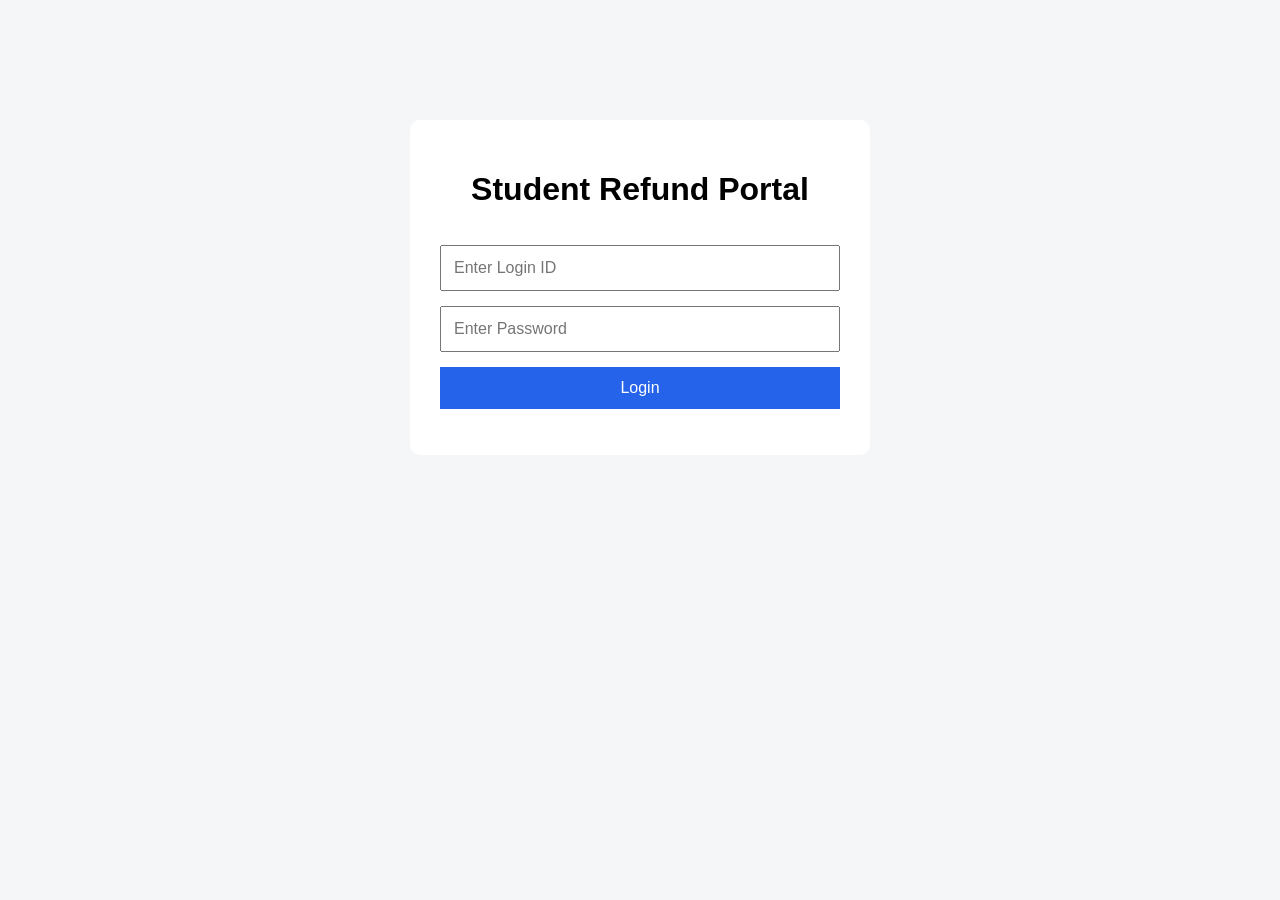
<file: index.html>
<!DOCTYPE html>
<html>
<head>
    <meta charset="UTF-8">
    <title>Student Refund Portal Login</title>

    <style>
        body {
            font-family: Arial, sans-serif;
            background: #f4f6f8;
        }

        .container {
            width: 400px;
            margin: 120px auto;
            background: white;
            padding: 30px;
            border-radius: 10px;
            text-align: center;
        }

        input, button {
            width: 100%;
            padding: 12px;
            margin-top: 15px;
            font-size: 16px;
            box-sizing: border-box;
        }

        button {
            background: #2563eb;
            color: white;
            border: none;
            cursor: pointer;
        }

        #message {
            color: red;
            font-weight: bold;
        }
    </style>
</head>
<body>

<div class="container">

    <h1>Student Refund Portal</h1>

    <input type="text" id="login_id" placeholder="Enter Login ID">

    <input type="password" id="password" placeholder="Enter Password">

    <button onclick="login()">Login</button>

    <p id="message"></p>

</div>

<script>
function login() {
    const login_id = document.getElementById("login_id").value.trim();
    const password = document.getElementById("password").value.trim();

    if (login_id === "" || password === "") {
        document.getElementById("message").innerText = "Enter ID and password";
        return;
    }

    const formData = new FormData();
    formData.append("login_id", login_id);
    formData.append("password", password);

    fetch("backend/login.php", {
        method: "POST",
        body: formData
    })
    .then(response => response.json())
    .then(data => {

        if (data.status === "success") {

            if (data.role === "student") {
                localStorage.setItem("student_usn", data.login_id);
                localStorage.setItem("student_name", data.name || "Student Name Not Found");
                localStorage.setItem("student_logged_in", "true");
                window.location.href = "student/student.html";
            }

            else if (data.role === "admin") {
                localStorage.setItem("admin_department", data.department);
                localStorage.setItem("admin_logged_in", "true");
                window.location.href = "admin/admin.html";
            }

            else if (data.role === "hod") {
                localStorage.setItem("hod_department", data.department);
                localStorage.setItem("hod_name", "HOD");
                localStorage.setItem("hod_logged_in", "true");
                window.location.href = "hod/hod.html";
            }

        } else {
            document.getElementById("message").innerText = data.message;
        }

    })
    .catch(error => {
        document.getElementById("message").innerText = "Login failed";
    });
}
</script>

</body>
</html>
</file>
<file: admin/admin.css>
/* ==========================
   Admin ERP Theme
========================== */

*{
    margin:0;
    padding:0;
    box-sizing:border-box;
}

html, body{
    height:100%;
}

body{
    font-family:"Segoe UI",Tahoma,Geneva,Verdana,sans-serif;
    background:#f4f7fb;
    color:#333;
}

/* ==========================
   Layout
========================== */

.wrapper{
    display:flex;
    height:100vh;
    height:100dvh;
    overflow:hidden;
}
/* ==========================
   Sidebar
========================== */

.sidebar{
    width:260px;
    flex-shrink:0;
    background:#1e293b;
    color:white;
    display:flex;
    flex-direction:column;
    height:100vh;
    height:100dvh;
    overflow-y:auto;
    overflow-x:hidden;
    transition:width .3s ease;
}

/* Collapsed state - toggled via JS (toggleSidebar / auto-collapse on Requests) */
.sidebar.collapsed{
    width:78px;
}

.sidebar.collapsed .logo h4{
    display:none;
}

.sidebar.collapsed li{
    justify-content:center;
    font-size:0;
}

.sidebar.collapsed li i{
    font-size:18px;
}

.logo{
    text-align:center;
    padding:30px 20px;
    border-bottom:1px solid rgba(255,255,255,.1);
}

.logo i{
    font-size:40px;
    color:#60a5fa;
    margin-bottom:10px;
}

.logo h4{
    margin:0;
    font-weight:600;
}

.sidebar ul{
    list-style:none;
    padding:20px 15px;
}

.sidebar li{
    padding:14px 18px;
    margin-bottom:10px;
    border-radius:12px;
    cursor:pointer;
    transition:.3s;
    display:flex;
    align-items:center;
    gap:12px;
}

.sidebar li:hover{
    background:#2563eb;
}

.sidebar li.active{
    background:#2563eb;
}

.sidebar i{
    width:20px;
}

/* ==========================
   Main Content
========================== */

.main-content{
    flex:1;
    padding:25px;
    height:100vh;
    height:100dvh;
    overflow-y:auto;
}

/* ==========================
   Topbar
========================== */

.topbar{
    background:white;
    border-radius:15px;
    padding:18px 25px;
    display:flex;
    justify-content:space-between;
    align-items:center;
    box-shadow:0 5px 20px rgba(0,0,0,.08);
    margin-bottom:30px;
}

.topbar h3{
    margin:0;
    font-size:26px;
    font-weight:600;
}

.sidebar-toggle{
    background:#eef2ff;
    border:none;
    width:42px;
    height:42px;
    border-radius:10px;
    color:#2563eb;
    font-size:18px;
    cursor:pointer;
    margin-right:15px;
    flex-shrink:0;
    transition:.3s;
}

.sidebar-toggle:hover{
    background:#2563eb;
    color:white;
}

.hod-info{
    display:flex;
    align-items:center;
    gap:14px;
    font-weight:600;
}

.dept-pill{
    background:#eef2ff;
    color:#2563eb;
    padding:6px 14px;
    border-radius:30px;
    font-size:13px;
    font-weight:700;
}

/* ==========================
   Welcome Card
========================== */

.welcome-card{
    background:linear-gradient(135deg,#2563eb,#3b82f6);
    color:white;
    padding:30px;
    border-radius:20px;
    margin-bottom:30px;
}

.welcome-card h2{
    margin-bottom:15px;
}

.welcome-card input{
    width:320px;
    max-width:100%;
    border:none;
    background:white;
    color:#111;
    padding:12px;
    border-radius:10px;
}

/* ==========================
   Dashboard Cards
========================== */

.dashboard-cards{
    display:grid;
    grid-template-columns:repeat(auto-fit,minmax(220px,1fr));
    gap:20px;
    margin-bottom:30px;
}

.card-box{
    background:white;
    border-radius:18px;
    padding:25px;
    box-shadow:0 5px 18px rgba(0,0,0,.08);
    transition:.3s;
}

.card-box:hover{
    transform:translateY(-6px);
}

.card-box h3{
    font-size:17px;
    color:#666;
    margin-bottom:12px;
}

.card-box span{
    font-size:35px;
    font-weight:bold;
    color:#2563eb;
}

/* ==========================
   ERP Card
========================== */

.erp-card{
    background:white;
    border-radius:18px;
    padding:30px;
    box-shadow:0 5px 20px rgba(0,0,0,.08);
    margin-bottom:25px;
}

/* ==========================
   Search
========================== */

.search-box input{
    width:100%;
    padding:13px;
    border:1px solid #d8dee8;
    border-radius:10px;
    margin-bottom:18px;
    transition:.3s;
}

.search-box input:focus{
    border-color:#2563eb;
    outline:none;
    box-shadow:0 0 0 3px rgba(37,99,235,.15);
}

/* ==========================
   Request Top Buttons
========================== */

.top-buttons{
    display:flex;
    gap:15px;
    margin-bottom:20px;
}

.top-buttons button{
    border:none;
    padding:12px 20px;
    border-radius:10px;
    color:white;
    font-weight:600;
    cursor:pointer;
}

.active-btn{
    background:#16a34a;
}

.archive-btn{
    background:#f59e0b;
}

.excel-btn{
    background:#2563eb;
}

.top-buttons button:hover{
    transform:translateY(-2px);
}

.dept-select{
    border:1px solid #d8dee8;
    padding:12px 16px;
    border-radius:10px;
    font-weight:600;
    color:#1f2937;
    background:#ffffff;
    cursor:pointer;
}

.dept-select:focus{
    border-color:#2563eb;
    outline:none;
    box-shadow:0 0 0 3px rgba(37,99,235,.15);
}

/* ==========================
   Table
========================== */

.table-wrapper{
    width:100%;
    overflow-x:auto;
    -webkit-overflow-scrolling:touch;
    border:1px solid #e5e9f2;
    border-radius:10px;
}

.table-wrapper::-webkit-scrollbar{
    display:none;               /* Chrome/Safari/Edge */
}

.requests-table{
    width:100%;
    table-layout:fixed;
    border-collapse:collapse;
    margin-top:0;
}

.requests-table th{
    background:#2563eb;
    color:white;
    padding:10px 6px;
    white-space:normal;
    word-break:keep-all;
    font-size:13px;
    position:sticky;
    top:0;
    z-index:2;
    text-align:center;
}

.requests-table td{
    padding:8px 6px;
    border-bottom:1px solid #ddd;
    text-align:center;
    font-size:13px;
    word-break:break-word;
}

.requests-table tr:hover{
    background:#f5f7ff;
}

/* ==========================
   Buttons
========================== */

button{
    transition:.3s;
}

.btn{
    border-radius:10px;
}

.btn:hover{
    transform:translateY(-2px);
}

/* Request Action Buttons */

.approve,
.reject{
    border:none;
    padding:6px 10px;
    border-radius:8px;
    color:white;
    cursor:pointer;
    font-size:12px;
    font-weight:600;
}

.view-btn{
    background:none;
    border:none;
    padding:0;
    color:#2563eb;
    cursor:pointer;
    font-size:14px;
    font-weight:400;
    text-decoration:none;
}

.approve{
    background:#eafaf1;
    color:#16a34a;
    border:1px solid #b7ecc9;
    font-weight:600;
}

/* Paid lock badge in archive view (matches hod.css .locked-note) */
.locked-note{
    color:#1d4ed8;
    font-weight:600;
}

.action-cell{
    display:flex;
    flex-direction:column;
    gap:8px;
    text-align:left;
}

.action-cell .locked-note{
    margin:0;
}

.action-buttons{
    display:flex;
    flex-wrap:wrap;
    gap:6px;
}

.action-buttons .approve,
.action-buttons .reject{
    padding:6px 10px;
}

.reject{
    background:#fdecec;
    color:#dc2626;
    border:1px solid #f6c2c2;
    font-weight:600;
}

.view-btn:hover{
    text-decoration:underline;
}

.approve:hover{
    background:#16a34a;
    color:white;
    border-color:#16a34a;
}

.reject:hover{
    background:#dc2626;
    color:white;
    border-color:#dc2626;
}

/* ==========================
   Status Badges
========================== */

.badge{
    padding:8px 14px;
    border-radius:30px;
    font-size:13px;
}

.pending{
    background:#fff3cd;
    color:#856404;
}

.approved{
    background:#d1fae5;
    color:#065f46;
}

.rejected{
    background:#fee2e2;
    color:#991b1b;
}

.paid{
    background:#dbeafe;
    color:#1d4ed8;
}

/* ==========================
   Modal
========================== */

.modal{
    display:none;
    position:fixed;
    inset:0;
    background:rgba(0,0,0,.7);
    justify-content:center;
    align-items:center;
    z-index:9999;
}

.image-container{
    width:90%;
    height:90%;
    background:white;
    border-radius:15px;
    display:flex;
    justify-content:center;
    align-items:center;
}

#modalImage{
    max-width:95%;
    max-height:95%;
}

/* ==========================
   Confirm Modal
========================== */

.confirm-overlay{
    display:none;
    position:fixed;
    inset:0;
    background:rgba(15,23,42,.55);
    justify-content:center;
    align-items:center;
    z-index:10000;
}

.confirm-box{
    background:#fff;
    width:90%;
    max-width:420px;
    border-radius:16px;
    padding:28px 26px;
    box-shadow:0 20px 40px rgba(0,0,0,.25);
}

.confirm-box p{
    font-size:15px;
    color:#1e293b;
    line-height:1.5;
    margin:0 0 22px 0;
    white-space:pre-line;
}

.confirm-actions{
    display:flex;
    justify-content:flex-end;
    gap:10px;
}

.confirm-btn{
    border:none;
    padding:9px 20px;
    border-radius:8px;
    font-size:14px;
    font-weight:600;
    cursor:pointer;
}

.confirm-cancel{
    background:#e5e7eb;
    color:#374151;
}

.confirm-cancel:hover{
    background:#d1d5db;
}

.confirm-ok{
    background:#2563eb;
    color:#fff;
}

.confirm-ok:hover{
    background:#1d4ed8;
}

.close{
    position:absolute;
    right:30px;
    top:20px;
    font-size:35px;
    color:white;
    cursor:pointer;
}

/* ==========================
   Responsive
========================== */

@media(max-width:992px){

.sidebar{
    width:75px;
}

.sidebar h4{
    display:none;
}

.sidebar li{
    justify-content:center;
    font-size:0;
}

.sidebar li i{
    font-size:18px;
}

.main-content{
    padding:15px;
}

.topbar{
    flex-direction:column;
    gap:15px;
}

}

@media(max-width:768px){

.dashboard-cards{
    grid-template-columns:1fr;
}

.welcome-card input{
    width:100%;
}

.top-buttons{
    flex-wrap:wrap;
}

.top-buttons button,
.top-buttons .dept-select{
    flex:1 1 140px;
}

.requests-table{
    table-layout:auto;
    min-width:820px;
}

.requests-table th,
.requests-table td{
    white-space:nowrap;
    word-break:normal;
}

}

@media(max-width:480px){

.topbar{
    padding:14px 16px;
}

.topbar h3{
    font-size:19px;
}

.welcome-card{
    padding:20px;
}

.erp-card{
    padding:18px;
}

.card-box{
    padding:18px;
}

.top-buttons button{
    font-size:13px;
    padding:10px 14px;
}

}


/* ===== Refund table: no mid-word breaks, tidy columns ===== */
.requests-table{
    table-layout:auto;
}

.requests-table td{
    word-break:normal;
    overflow-wrap:normal;
}

.requests-table td.sno-cell{
    width:50px;
    white-space:nowrap;
}

.requests-table td.usn-cell,
.requests-table td.date-cell{
    white-space:nowrap;
}

.requests-table td.reason-cell{
    min-width:170px;
    white-space:normal;
    text-align:left;
}
</file>
<file: student/student.css>
/* ==========================
   Student ERP Theme
========================== */
*{
    margin:0;
    padding:0;
    box-sizing:border-box;
}

body{
    font-family: "Segoe UI", Tahoma, Geneva, Verdana, sans-serif;
    background:#f4f7fb;
    color:#333;
    overflow-x:hidden;
}

/* ==========================
   Layout
========================== */

.wrapper{
    display:flex;
    min-height:100vh;
    min-height:100dvh;
}

/* ==========================
   Sidebar
========================== */

.sidebar{
    width:260px;
    background:#1e293b;
    color:white;
    display:flex;
    flex-direction:column;
    transition:.3s;
}

.logo{
    text-align:center;
    padding:30px 20px;
    border-bottom:1px solid rgba(255,255,255,.1);
}

.logo i{
    font-size:40px;
    color:#60a5fa;
    margin-bottom:10px;
}

.logo h4{
    margin:0;
    font-weight:600;
}

.sidebar ul{
    list-style:none;
    padding:20px 15px;
}

.sidebar li{
    padding:14px 18px;
    margin-bottom:10px;
    border-radius:12px;
    cursor:pointer;
    transition:.3s;
    display:flex;
    align-items:center;
    gap:12px;
}

.sidebar li:hover{
    background:#2563eb;
}

.sidebar li.active{
    background:#2563eb;
}

.sidebar i{
    width:20px;
}

/* ==========================
   Main Content
========================== */

.main-content{
    flex:1;
    min-width:0;
    padding:25px;
}

/* ==========================
   Topbar
========================== */

.topbar{
    background:white;
    border-radius:15px;
    padding:18px 25px;
    display:flex;
    justify-content:space-between;
    align-items:center;
    box-shadow:0 5px 20px rgba(0,0,0,.08);
    margin-bottom:30px;
}

.topbar h3{
    margin:0;
    font-size:22px;
    font-weight:600;
}

.student-info{
    display:flex;
    align-items:center;
    gap:20px;
    font-weight:600;
}

.notification-icon{
    font-size:22px;
    color:#2563eb;
    cursor:pointer;
    position:relative;
}

.notif-badge{
    background:#dc2626;
    color:#fff;
    font-size:11px;
    font-weight:700;
    padding:1px 6px;
    border-radius:10px;
    margin-left:-10px;
    vertical-align:top;
}

.notification-item{
    padding:12px 14px;
    border-radius:8px;
    background:#f5f7ff;
    margin-bottom:10px;
}

.notification-item.unread{
    border-left:4px solid #2563eb;
}

/* ==========================
   Welcome Card
========================== */

.welcome-card{
    background:linear-gradient(135deg,#2563eb,#3b82f6);
    color:white;
    padding:30px;
    border-radius:20px;
    margin-bottom:30px;
}

.welcome-card h2{
    margin-bottom:15px;
}

.welcome-card input{
    width:320px;
    max-width:100%;
    border:none;
    background:white;
    color:#111;
    padding:12px;
    border-radius:10px;
}

/* ==========================
   Dashboard Cards
========================== */

.dashboard-cards{
    display:grid;
    grid-template-columns:repeat(auto-fit,minmax(220px,1fr));
    gap:20px;
    margin-bottom:30px;
}

.card-box{
    background:white;
    border-radius:18px;
    padding:25px;
    box-shadow:0 5px 18px rgba(0,0,0,.08);
    transition:.3s;
}

.card-box:hover{
    transform:translateY(-6px);
}

.card-box h3{
    font-size:17px;
    color:#666;
    margin-bottom:12px;
}

.card-box span{
    font-size:35px;
    font-weight:bold;
    color:#2563eb;
}

/* ==========================
   ERP Card
========================== */

.erp-card,
.recent-card{
    background:white;
    border-radius:18px;
    padding:30px;
    box-shadow:0 5px 20px rgba(0,0,0,.08);
    margin-bottom:25px;
}

/* ==========================
   Form
========================== */

form input,
form textarea,
form select{
    width:100%;
    padding:13px;
    border:1px solid #d8dee8;
    border-radius:10px;
    margin-bottom:18px;
    transition:.3s;
    background:white;
}

form input:focus,
form textarea:focus,
form select:focus{
    border-color:#2563eb;
    outline:none;
    box-shadow:0 0 0 3px rgba(37,99,235,.15);
}

textarea{
    resize:vertical;
    min-height:110px;
}

label{
    font-weight:600;
    margin-bottom:6px;
    display:block;
}

.group-note{
    background:#fff8db;
    border-left:5px solid orange;
    padding:15px;
    border-radius:10px;
    margin-bottom:20px;
}

/* ==========================
   Buttons
========================== */

button{
    transition:.3s;
}

.btn{
    border-radius:10px;
}

.btn:hover{
    transform:translateY(-2px);
}

/* ==========================
   Table
========================== */

.table-wrapper{
    overflow-x:auto;
    -webkit-overflow-scrolling:touch;
    border-radius:12px;
    border:1px solid #e5e9f2;
    box-shadow:0 2px 10px rgba(30,41,59,.05);
}

.requests-table{
    width:100%;
    border-collapse:collapse;
    margin-top:0;
    background:#fff;
    font-size:14px;
}

.requests-table th{
    background:#2563eb;
    color:white;
    padding:14px 16px;
    text-align:center;
    font-weight:600;
    white-space:nowrap;
}

.requests-table td{
    padding:14px 16px;
    border-bottom:1px solid #edf0f5;
    text-align:center;
    vertical-align:middle;
    color:#333;
}

.requests-table tbody tr:last-child td{
    border-bottom:none;
}

.requests-table tbody tr:hover{
    background:#f5f7ff;
}

/* Column sizing */
.col-reason{ width:22%; }
.col-amount{ width:11%; }
.col-dept{ width:9%; }
.col-status{ width:18%; }

/* Permission Status table */
.col-p-event{ width:22%; }
.col-p-type{ width:13%; }
.col-p-leader{ width:13%; }
.col-p-status{ width:14%; }
.col-p-date{ width:13%; }
.col-p-remarks{ width:20%; }
.col-date{ width:13%; }
.col-docs{ width:16%; }

.cell-left{
    text-align:left;
}

.large-amount{
    color:#b91c1c;
    font-weight:600;
}

/* Date / time column */
.requests-table td .date-time{
    display:block;
    margin-top:2px;
    font-size:12px;
    color:#8a94a6;
    white-space:nowrap;
}

.requests-table td:has(.date-time){
    white-space:nowrap;
}

/* ==========================
   Document icon buttons
========================== */

.doc-icons{
    display:flex;
    flex-direction:column;
    align-items:stretch;
    justify-content:center;
    gap:6px;
}

.doc-icon-btn,
.doc-icon-missing{
    display:inline-block;
    padding:5px 10px;
    border-radius:6px;
    font-size:12px;
    font-weight:600;
    line-height:1.4;
    text-align:center;
}

.doc-icon-btn{
    background:#eef2ff;
    color:#2563eb;
    border:1px solid #c7d5fb;
    cursor:pointer;
    transition:.2s;
}

.doc-icon-btn:hover{
    background:#2563eb;
    color:#fff;
}

.doc-icon-missing{
    background:#f3f4f6;
    color:#b6bcc8;
    border:1px solid #e5e7eb;
    cursor:not-allowed;
}

/* ==========================
   Group / team members row
========================== */

.group-members-row td{
    background:#f9fafc;
    text-align:left;
    padding:12px 20px 16px 20px;
}

.team-name-line{
    font-size:13.5px;
    color:#334155;
    margin-bottom:8px;
}

.team-name-line i{
    color:#2563eb;
    margin-right:4px;
}

.members-list{
    display:flex;
    flex-direction:column;
    gap:6px;
}

.member-row{
    display:flex;
    align-items:center;
    gap:8px;
    font-size:13px;
    color:#475569;
}

.member-row i{
    color:#94a3b8;
    font-size:12px;
}

.member-dot{
    color:#94a3b8;
    font-size:10px;
}

.team-toggle-btn{
    display:inline-flex;
    align-items:center;
    gap:4px;
    margin-left:8px;
    padding:2px 8px;
    border-radius:12px;
    border:1px solid #dbe3fb;
    background:#f5f7ff;
    color:#2563eb;
    font-size:11.5px;
    font-weight:600;
    cursor:pointer;
    vertical-align:middle;
}

.team-toggle-btn:hover{
    background:#eef2ff;
}

.team-toggle-btn.open{
    background:#2563eb;
    color:#fff;
    border-color:#2563eb;
}

.team-toggle-arrow{
    font-size:10px;
    display:inline-block;
}

.member-name{
    font-weight:600;
    color:#1e293b;
}

.member-usn{
    color:#64748b;
}

.member-meta{
    color:#94a3b8;
    font-size:12px;
}

/* ==========================
   Clarification reply row
========================== */

.clarification-reply-row td{
    background:#fff8ec;
    text-align:left;
    padding:14px 20px;
    color:#7a4a00;
    font-size:13.5px;
}

.clarification-reply-row textarea{
    width:100%;
    margin-top:10px;
    padding:10px 12px;
    border:1px solid #f0c988;
    border-radius:8px;
    font-family:inherit;
    font-size:13.5px;
    resize:vertical;
}

.clarification-reply-row textarea:focus{
    outline:none;
    border-color:#e0a63a;
}

/* ==========================
   Status Badges
========================== */

.badge{
    padding:6px 12px;
    border-radius:30px;
    font-size:12.5px;
    white-space:nowrap;
    display:inline-block;
    font-weight:600;
}

.pending{
    background:#fff3cd;
    color:#856404;
}

.approved{
    background:#d1fae5;
    color:#065f46;
}

.rejected{
    background:#fee2e2;
    color:#991b1b;
}

.clarify{
    background:#ffe8cc;
    color:#9a4a00;
}

.paid{
    background:#dbeafe;
    color:#1d4ed8;
}

.not-applied{
    background:#eef0f4;
    color:#6b7280;
}

/* ==========================
   Modal
========================== */

.modal{
    display:none;
    position:fixed;
    inset:0;
    background:rgba(0,0,0,.7);
    justify-content:center;
    align-items:center;
    z-index:9999;
}

.image-container{
    width:90%;
    height:90%;
    background:white;
    border-radius:15px;
    display:flex;
    justify-content:center;
    align-items:center;
}

#modalImage{
    max-width:95%;
    max-height:95%;
}

.close{
    position:absolute;
    right:30px;
    top:20px;
    font-size:35px;
    color:white;
    cursor:pointer;
}

/* ==========================
   Responsive
========================== */

@media(max-width:992px){

.sidebar{
    width:75px;
}

.sidebar h4{
    display:none;
}

.sidebar li{
    justify-content:center;
}

.sidebar li i{
    margin:0;
}

.sidebar li{
    font-size:0;
}

.sidebar li i{
    font-size:18px;
}

.main-content{
    padding:15px;
}

.topbar{
    flex-direction:column;
    gap:15px;
}

}

@media(max-width:768px){

.dashboard-cards{
    grid-template-columns:1fr;
}

.welcome-card input{
    width:100%;
}

}

@media(max-width:480px){

.topbar{
    padding:14px 16px;
}

.topbar h3{
    font-size:17px;
    text-align:center;
}

.welcome-card{
    padding:20px;
}

.erp-card,
.recent-card{
    padding:18px;
}

.card-box{
    padding:18px;
}

}


/* Department-wise permission status */
.dept-status-list { margin-top: 6px; display: flex; flex-direction: column; gap: 3px; }
.dept-status-line {
    display: flex; justify-content: space-between; gap: 10px;
    font-size: 11px; padding: 2px 8px; border-radius: 6px; text-align: left;
}
.dept-name { font-weight: 600; }
.dept-approved { background: #dcfce7; color: #166534; }
.dept-pending  { background: #fef9c3; color: #854d0e; }
.dept-rejected { background: #fee2e2; color: #991b1b; }
.dept-clarify  { background: #ffedd5; color: #9a3412; }
.dept-paid     { background: #dbeafe; color: #1e40af; }
.member-role-tag {
    display: inline-block; margin-left: 6px; padding: 1px 8px;
    font-size: 11px; font-weight: 600; border-radius: 999px;
    background: #e0e7ff; color: #3730a3; white-space: nowrap;
}
</file>
